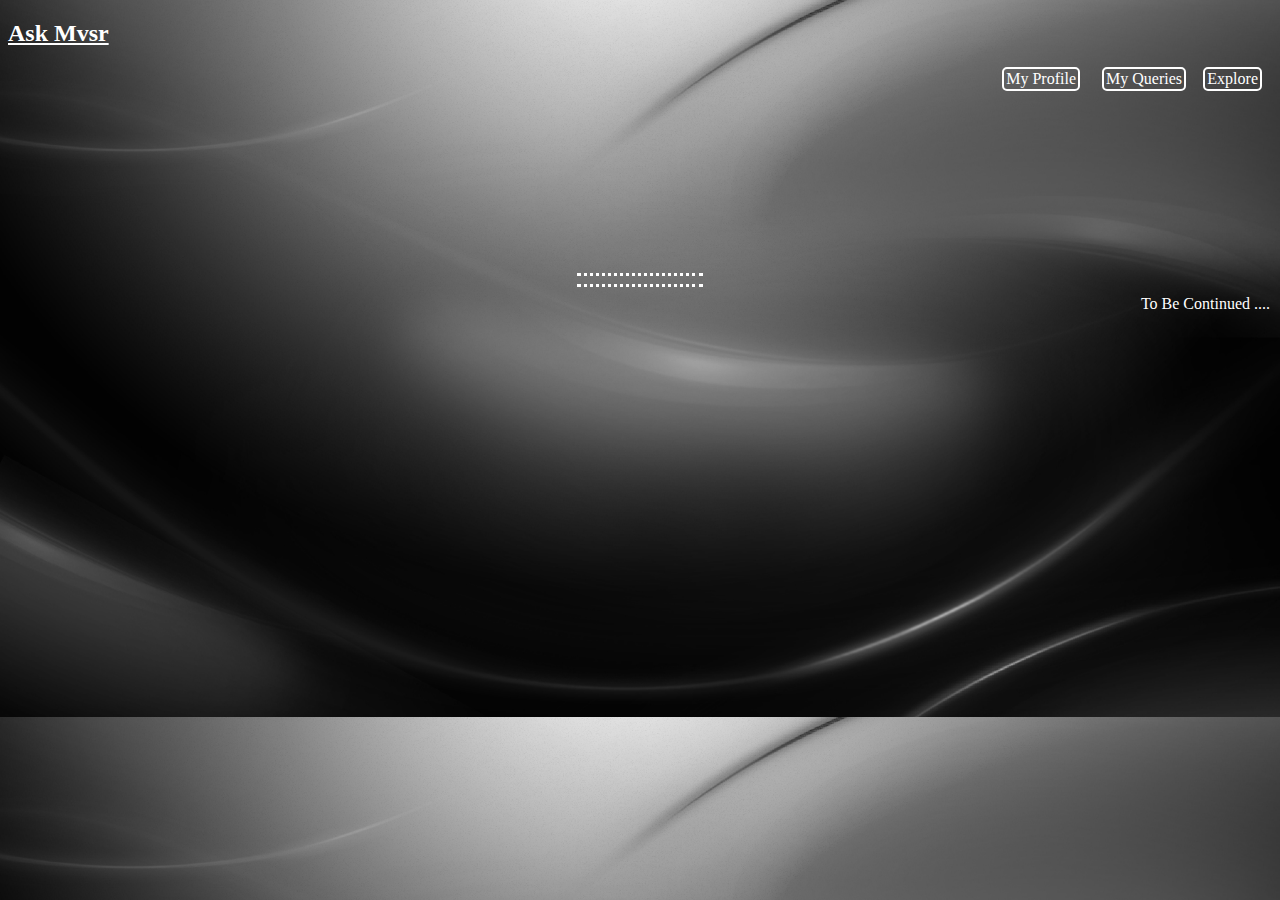
<file: index.html>
<!DOCTYPE html>
<html lang="en">
 <head>
  <meta charset="UTF-8">
<meta name="viewport" content="width=device-width,initial-scale=1">
<link rel="stylesheet" href="mine.css">
  <title>MyPage</title>
 </head>
 <body>
    <h2 class="name">Ask Mvsr</h2>
	
	<a class="nav" href='insta.html'>My Profile</a>
	<a class="nav nav2" href='insta.html'>My Queries</a>
	<a class="nav nav3" href='insta.html'>Explore</a>
	

<br><br><br><br><br><br><br><br><br><br><br><hr>
<hr>
<div class="con">To Be Continued ....</div>



 </body>
</html>
</file>
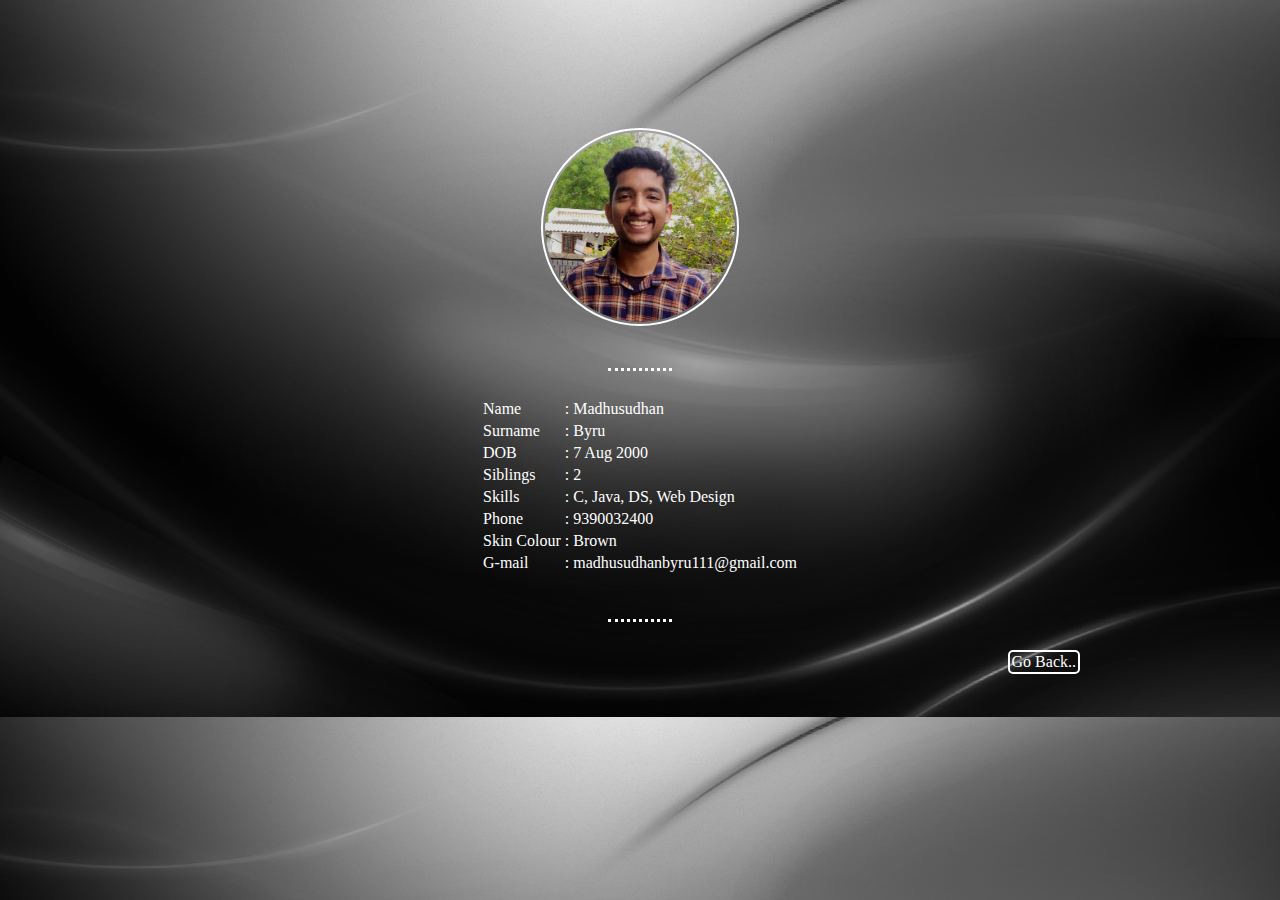
<file: insta.html>
<!DOCTYPE html>
<html lang="en">
 <head>
<meta name="viewport" content="width=device-width,initial-scale=1">
 <link rel="stylesheet" href="mine.css">
  <meta charset="UTF-8">
  <meta name="Generator" content="EditPlus®">
  <meta name="Author" content="">
  <meta name="Keywords" content="">
  <meta name="Description" content="">
  <title>My Profile</title>
 </head>
 <body>
 <center>
 <center>
  <img class="my" src='madhu.png' height=190 alt="myPhoto"><br>
  <hr class="insta">
  <br>
  <table><tr><td>Name </td><td>:  Madhusudhan</td></tr><tr> <td>Surname </td><td>:  Byru</td></tr><tr><td>DOB</td><td>: 7 Aug 2000</td></tr><tr><td>Siblings</td><td>: 2</td></tr>
  <tr><td>Skills</td><td>: C, Java, DS, Web Design</td></tr><tr><td>Phone</td><td>: 9390032400</td></tr>
  <tr><td>Skin Colour</td><td>: Brown</td></tr><tr><td>G-mail</td><td>: madhusudhanbyru111@gmail.com</td></tr></table>
  <br>
  <br>
 <hr class="insta">
 
  <a class="nav nav4" href='index.html'>Go Back..</a>
  </center>
 </body>
</html>
</file>
<file: mine.css>
body{
	font-family:Verdana;
	color:white;	
	background-image:URL("backo.PNG");
	
}
.name{
text-decoration:underline;
}

hr{
	 width:10%;
	 
	 
	 color:white;
	 border-style:dotted none none;
	 border-width:3px;	
 }

 .insta{
 		width:5%;
		color:;
		}
img{
border:solid  white 2px;
position:relative;
border-radius:150px;
padding:2px;
top:120px;
margin-bottom:150px;

}

.nav
{	
	border:solid 2px;
	border-color:white;
	border-radius:5px;
    position:absolute;
	right:200px;
	text-decoration:none;
	padding:1px 2px;
	color:white;	
}
.con{
	position:absolute;
	right:10px;
}
.nav4{
	 
	text-align:center;
	margin-top:20px;
}
.nav:hover{
		background-color:#A9A9A9;
}

.nav2{
position:absolute;
	right:94px;
		
}
.nav3{
    position:absolute;
	right:18px;
	
		
}

#text{
   position:absolute;
   top:500px;
}
</file>
